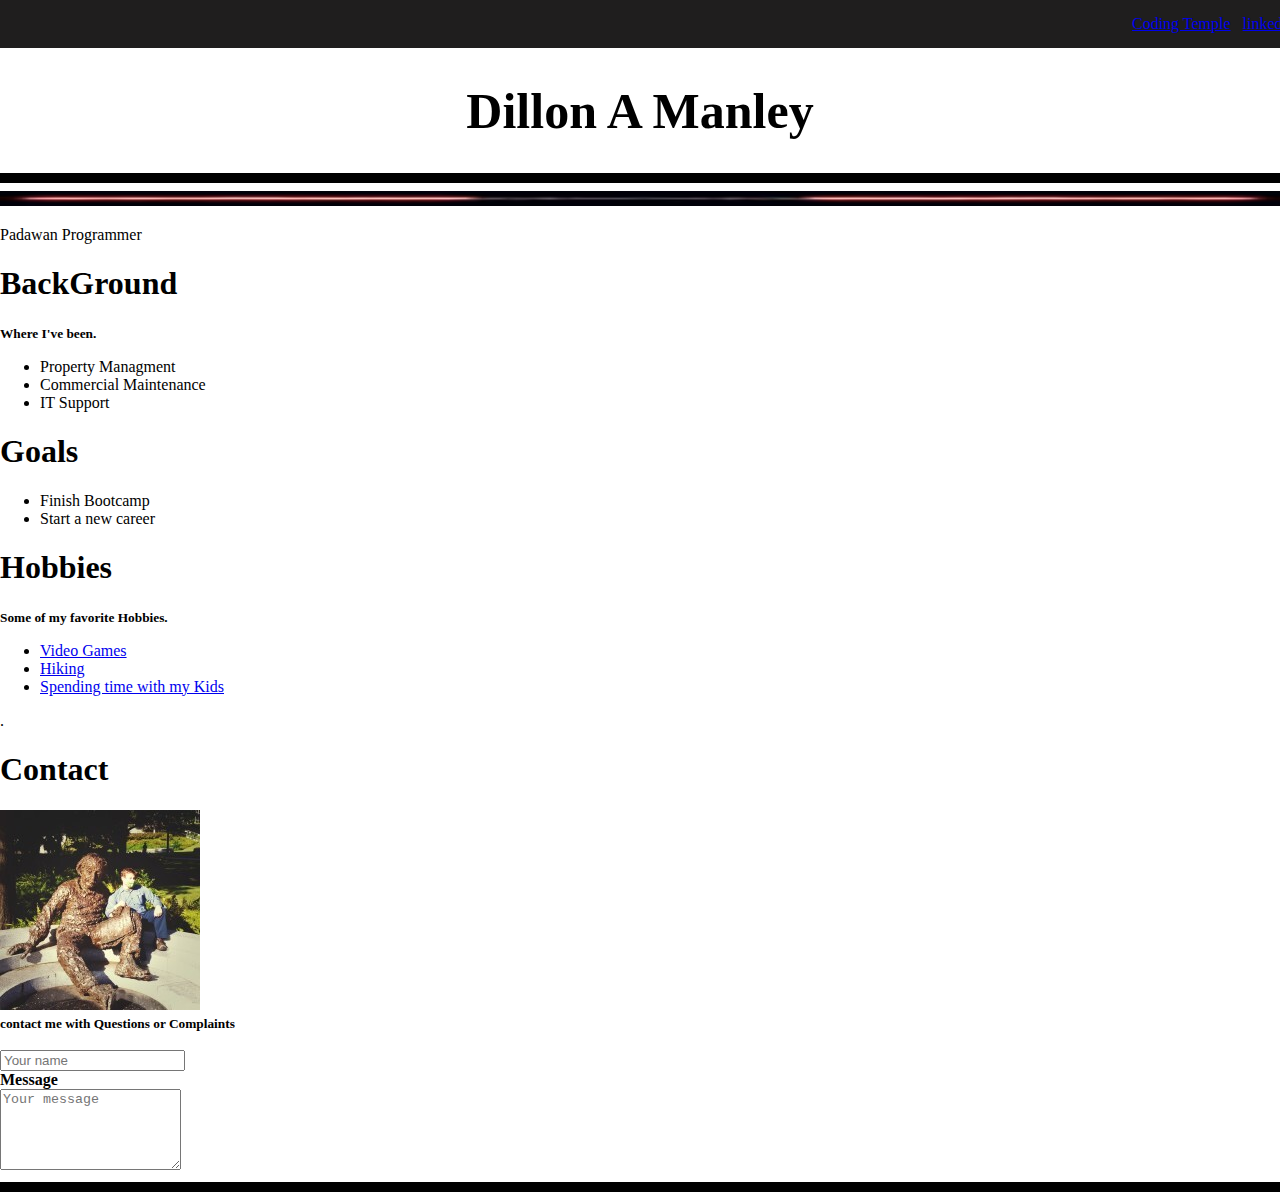
<file: index.html>
<!DOCTYPE html>
<html lang="en">
<head>
  <meta charset="UTF-8">
  <meta http-equiv="X-UA-Compatible" content="IE=edge">
  <meta name="viewport" content="width=device-width, initial-scale=1.0">
  <title>My Portfolio</title>
  <link rel="stylesheet" href="css/main.css">
</head>
<body>
  <nav>
    <ul>
      <li><a href="https://codingtemple.com/">Coding Temple</a></li> &nbsp;
    
      <li><a href="https://www.linkedin.com/in/alex-m-05941522b/">linkedin</a></li>
    </ul>
  </nav>

<div class="hero-image">
    <div class="hero-image">
        <h1 style="font-size:50px;"><center>Dillon A Manley</center></h1>
        <hr size="10" color="black">
        <img src="images/redsaber.jpg" height="15px"   width="100%" >
        <p>Padawan Programmer </p>
</div>
<main id="main1">
  <div>
    <article>
      <h1>BackGround</h1>
      <strong><small>Where I've been.
      </small></strong>
      <p><ul>
<li>Property Managment</li>
<Li>Commercial Maintenance</Li>
<li>IT Support</li>

      </ul> </p>
    
    </article>
    <article>
    <h1>Goals</h1>
      
      <p><ul>
        <li>Finish Bootcamp</li>
        <li>Start a new career</li>
      </ul> </p>

      
    
    </article>
    <article>
      <h1>Hobbies</h1>
      <strong><small>Some of my favorite Hobbies.</small></strong>
      <p>
      <ul>
        <nav1>
  <li><a href="page3.html">Video Games</a></li>
  <li><a href="hiking.html">Hiking</a></li>
  <li><a href="Kids.html">Spending time with my Kids</a></li>
        </nav1>
      </ul>  .
      </p>
    
    </article>
  </div>
  <div>
    <article>
      <h1>Contact</h1>
      <img src="images/dilly.jpg" alt="">
      <br>
      <strong><small>contact me with Questions or Complaints</small></strong>
      <br>
      <form action="mailto:Dillionmanley@gmail.com" method="post">
      <label for="name"><strongname</label>
      <br>
      <input type="text" id="name>" placeholder="Your name">
<br>
<label for="body"><strong>Message</strong></label>
<br>
<textarea id="body" placeholder="Your message" rows="5"></textarea>
      </form> 
    </article>
    </article>
  </div>
</main>
<footer>
  <hr size="10" color="black">
  <div>
  </div>
</footer>
</body>
</html>
</file>
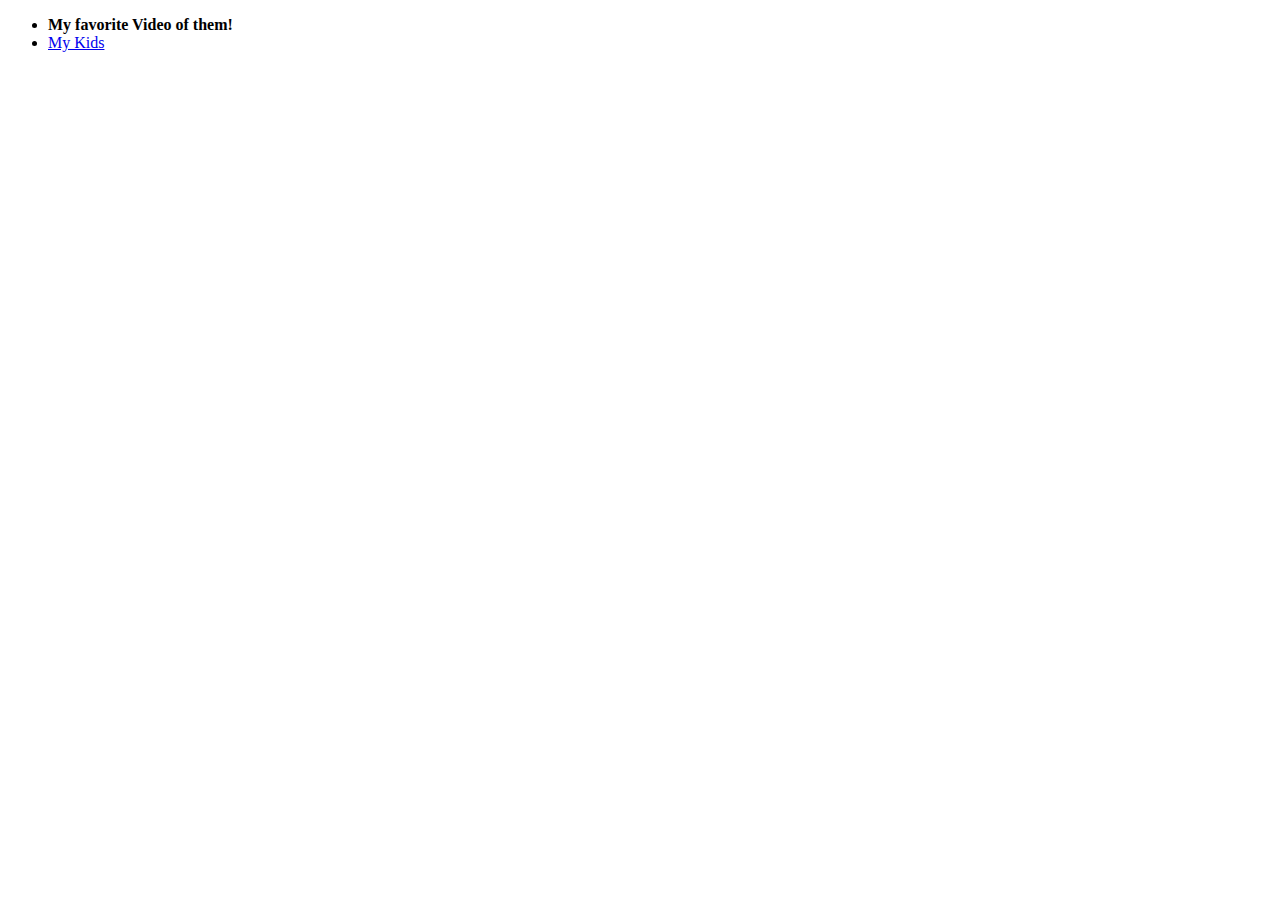
<file: kids.html>
<!DOCTYPE html>
<html lang="en">
<head>
  <meta charset="UTF-8">
  <meta http-equiv="X-UA-Compatible" content="IE=edge">
  <meta name="viewport" content="width=device-width, initial-scale=1.0">
  <title>kids</title>
</head>
<body>
  <nav>
    <ul>
      <li><strong>My favorite Video of them!</strong></li>
      <li><a href="https://www.youtube.com/watch?v=K5le9sYdYkM">My Kids</a></li>
    </ul>
  </nav>
</body>
</html>
</file>
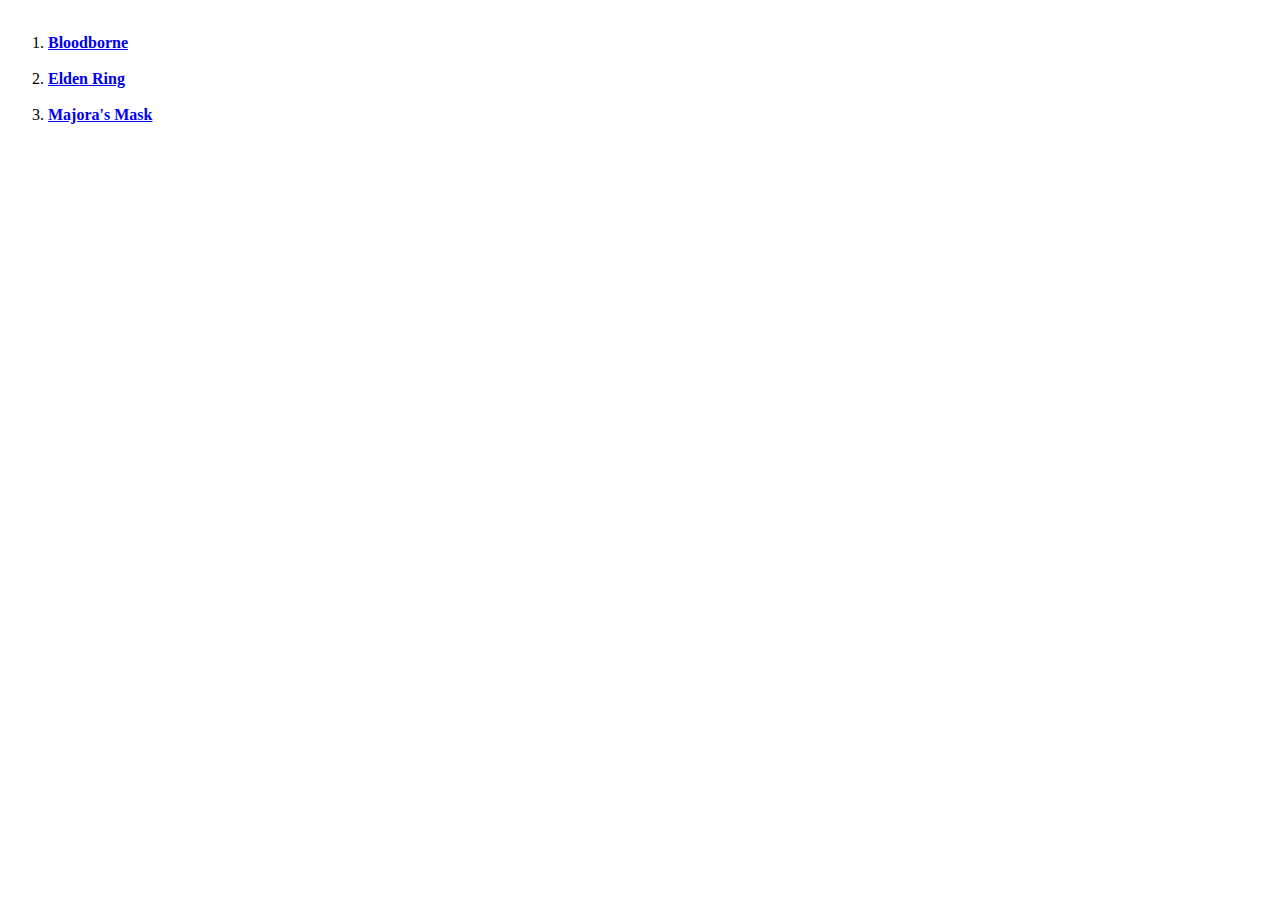
<file: page3.html>
<!DOCTYPE html>
<html lang="en">
<head>
  <meta charset="UTF-8">
  <meta http-equiv="X-UA-Compatible" content="IE=edge">
  <meta name="viewport" content="width=device-width, initial-scale=1.0">
  <title></title>
</head>
<body>
<ol>
  <br>
<li><a href="https://bloodborne.wiki.fextralife.com/Bloodborne+Wiki"><strong>Bloodborne</strong></a></li>
<br>
<li><a href="https://eldenring.wiki.fextralife.com/Elden+Ring+Wiki"><strong>Elden Ring</strong></a> </li>
<br>
<li><a href="https://zelda.fandom.com/wiki/The_Legend_of_Zelda:_Majora%27s_Mask"><strong>Majora's Mask</strong></a></li>
</ol> 
</body>
</html>
</file>
<file: css/main.css>
body, html{
height: 100%;
margin: 0px;
}


nav li{
  display:inline

}

Nav ul{
  background-color: rgb(31, 30, 30);
  margin: 0px;
  list-style-type: none;
  width: 100%;
  padding: 15px;
}
nav{
  display: block;
  color: antiquewhite;
text-align: right;
}
</file>
